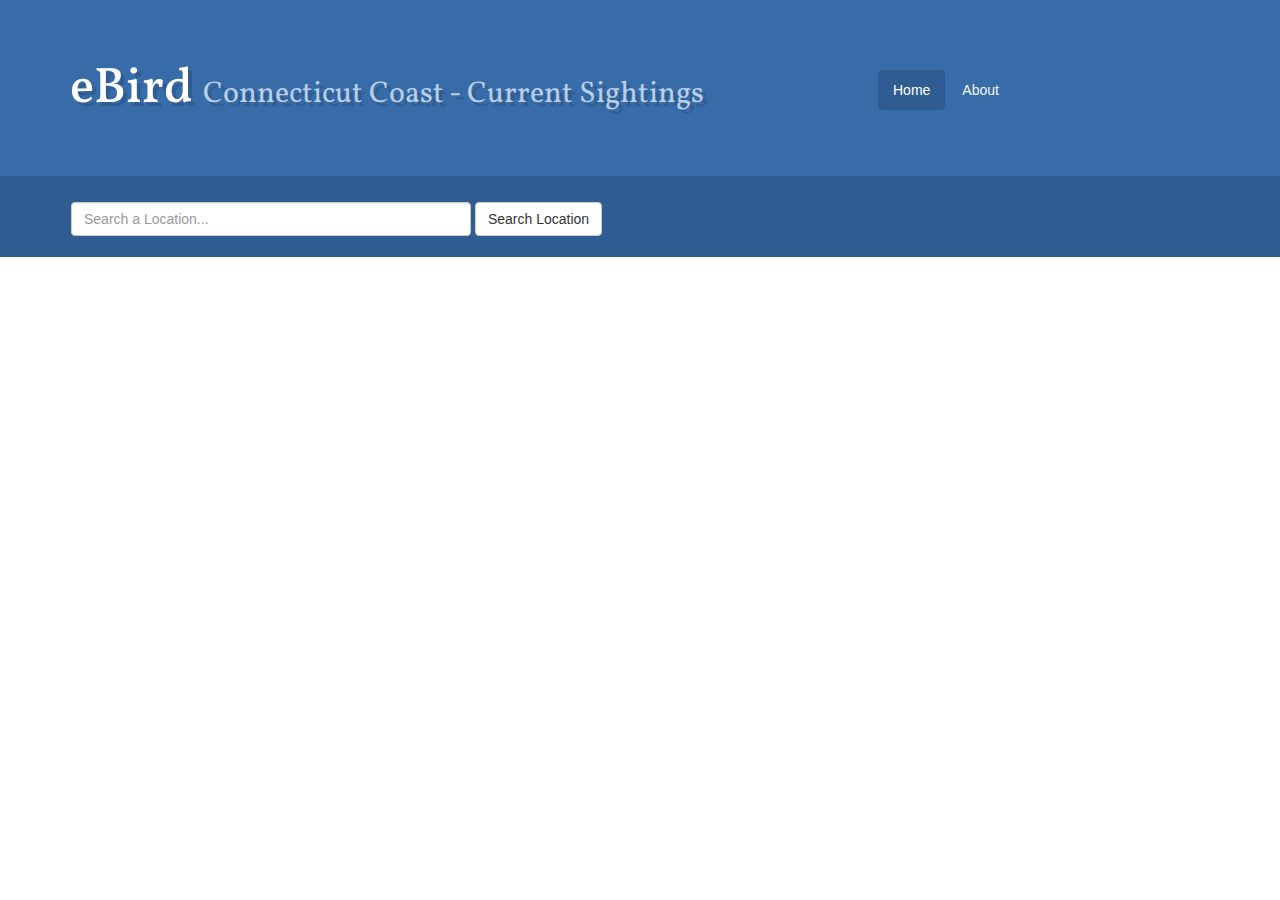
<file: index.html>
<!doctype html>
<html lang="en" ng-app="ebird">
<head>
  <meta charset="utf-8">
  <title>eBird Local Sightings</title>
  <link rel="stylesheet" href="app/css/bootstrap.min.css"/>
  <link rel="stylesheet" href="app/css/app.css"/>

</head>
<body>

  <header class="branding">
    <div class="container">
      <div class="row">
        <div class="col-lg-8">
        <h1>eBird <small>Connecticut Coast - Current Sightings</small></h1>
        </div>
        <div class="col-lg-4">
          <nav class="navigation">
            <ul class="nav nav-pills" ng-controller="NavbarController">
              <li ng-class="{'active':getClass('/location')}"><a href="#/location">Home</a></li>
              <li ng-class="{'active':getClass('/about')}"><a href="#/about">About</a></li>
            </ul>
          </nav>
        </div>
      </div>
    </div>
  </header>

  <div ng-view></div>

  <script src="//ajax.googleapis.com/ajax/libs/jquery/1.11.0/jquery.min.js"></script>
  <script src="app/libs/angular.min.js"></script>
  <script src="app/libs/angular-route.min.js"></script>
  <script src="app/libs/ui-bootstrap.min.js"></script>
  <script src="app/libs/ui-bootstrap-typeahead.min.js"></script>

  <script src="app/js/app.js"></script>
  <script src="app/js/services.js"></script>
  <script src="app/js/controllers.js"></script>



</body>
</html>
</file>
<file: app/css/app.css>
/* app css stylesheet */
@import url(http://fonts.googleapis.com/css?family=Vollkorn);

/* bootstrap over writes */
.form-inline .form-control {
  width: 400px;
}

.branding {
  background-color: #376ca8;
  padding-top: 3em;
  padding-bottom: 3.5em;
  color: #fff;
  border-bottom: 5px solid #2f5d92;
}
  .branding h1 {
    font-family: 'Vollkorn', serif;
    font-size: 50px;
    text-shadow: 4px 4px 0 #2f5d92;
  }
  .branding small {
    font-size: 30px;
    color: #b9cfe8;
  }

.searchForm {
  padding: 1.5em 4em;
  background-color: #2f5d92;
}
@media (min-width: 768px) {
  .navigation {
    padding: 2em 1em 0 2em ;
  }
}

  .nav-pills > li > a {
    color: #f5f5f5;
  }
  .nav-pills > li > a:hover {
    color: #FFF;
    background-color: #2f5d92;
  }
  .nav-pills > li.active > a {
    color: #FFF;
    background-color: #2f5d92;
  }

.filter {
  padding: 1.5em 0;
}

.table h3 {
  margin: 0;
}

.spinner {
  display: block;
  text-align: center;
  padding: 4em 0;
}
</file>
